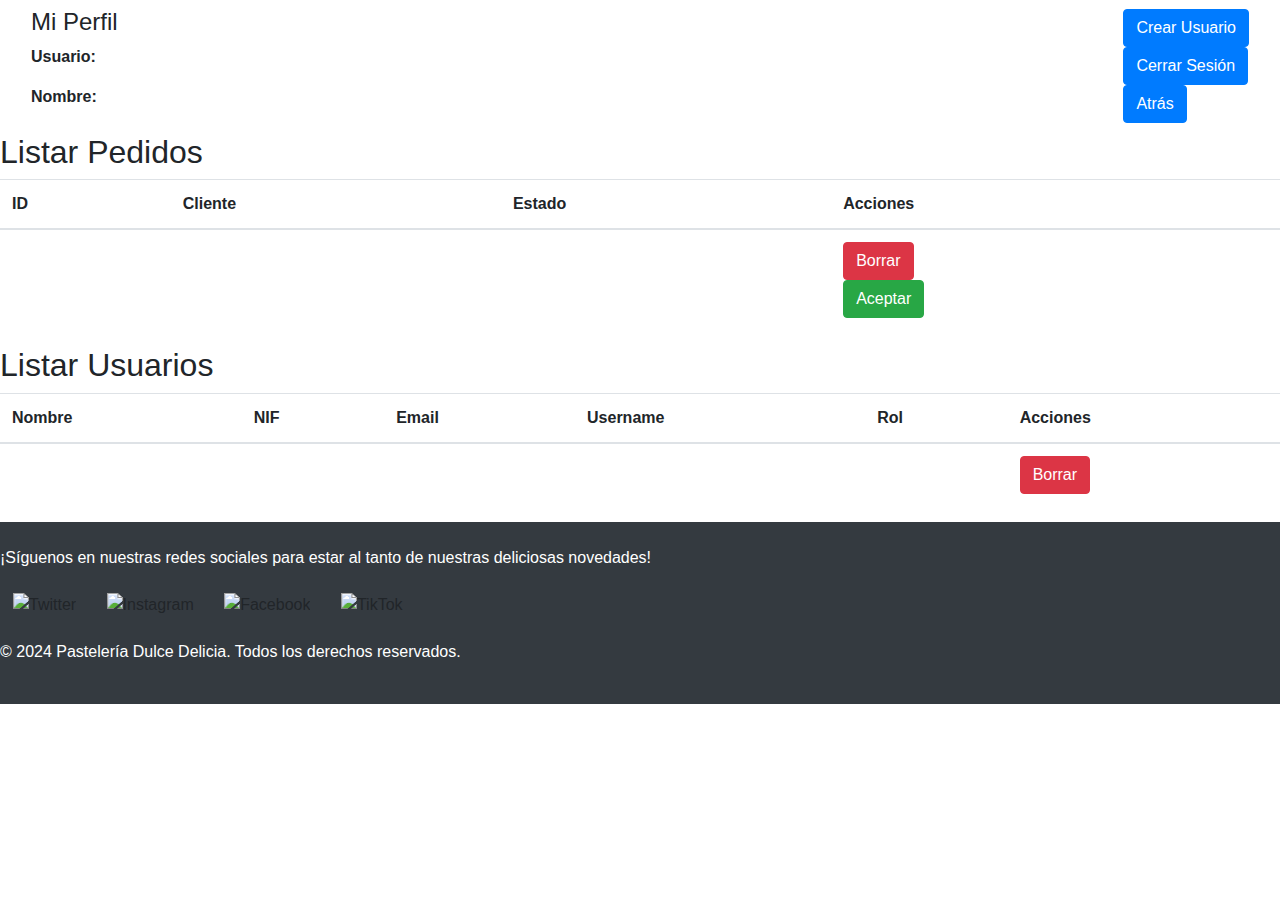
<file: src/main/resources/templates/BackOffice.html>
<!DOCTYPE html>
<html lang="es">

<head>
	<meta charset="UTF-8">
	<meta name="viewport" content="width=device-width, initial-scale=1.0">
	<title>Backoffice de administración de una pastelería</title>
	<link rel="stylesheet" href="https://stackpath.bootstrapcdn.com/bootstrap/4.5.2/css/bootstrap.min.css">
	<link rel="stylesheet" type="text/css" th:href="@{/styles/BackOffice.css}">
	<link rel="stylesheet" type="text/css" th:href="@{/styles/styles.css}">
	<link rel="stylesheet" href="https://cdnjs.cloudflare.com/ajax/libs/font-awesome/5.15.4/css/all.min.css">
	<script src="https://ajax.googleapis.com/ajax/libs/jquery/3.5.1/jquery.min.js"></script>
	<meta name="_csrf" th:content="${_csrf.token}">
    <meta name="_csrf_header" th:content="${_csrf.headerName}">


<body>

	<nav class="navbar">
		<div class="container-fluid">
			<!-- Mi perfil -->
			<div class="user-profile">
				<h4>Mi Perfil</h4>
				<p><strong>Usuario:</strong> <span th:text="${user.username}"></span></p>
				<p><strong>Nombre:</strong> <span th:text="${user.nombre}"></span></p>
				<p th:utext="'<strong>Apellidos:</strong> ' + ${user.apellido1} + ' ' + ${user.apellido2}"></p>
			</div>
			<div class="navbar-buttons">
				<a sec:authorize="hasRole('admin')" class="btn btn-primary" href="#crearUsuario" data-toggle="modal"
					data-target="#crearUsuarioModal">Crear Usuario</a>
				<form th:action="@{/logout}" method="POST" id="logoutForm">
					<button id="btn-logout" type="submit" class="btn btn-primary">Cerrar Sesión</button>
				</form>
				<a class="btn btn-primary" th:href="@{/index}">Atrás</a>
			</div>
		</div>
	</nav>

	<div sec:authorize="hasAnyRole('admin','pastelero')" class="page-content">
		<h2 id="listarPedidos">Listar Pedidos</h2>
		<!-- Aquí va la tabla para listar pedidos -->
		<table class="table">
			<thead>
				<tr>
					<th>ID</th>
					<th>Cliente</th>
					<th>Estado</th>
					<th>Acciones</th>
				</tr>
			</thead>
			<tbody>
				<tr th:each="pedido : ${pedidos}">
					<td th:text="${pedido.id}"></td>
					<td th:text="${pedido.cliente.username}"></td>
					<td th:text="${pedido.estado}"></td>
					<td>
						<!-- Botón para borrar pedido -->
						<form sec:authorize="hasRole('admin')" th:action="@{/borrarPedido}" method="post">
							<input type="hidden" th:name="idPedido" th:value="${pedido.id}">
							<button type="submit" class="btn btn-danger">Borrar</button>
						</form>

						<!-- Botón para aceptar pedido -->
						<form sec:authorize="hasRole('pastelero')" th:action="@{/aceptarPedido}" method="post">
							<input type="hidden" th:name="idPedido" th:value="${pedido.id}">
							<button type="submit" class="btn btn-success">Aceptar</button>
						</form>
					</td>
				</tr>
			</tbody>
		</table>

		<h2 sec:authorize="hasRole('admin')" id="listarUsuarios">Listar Usuarios</h2>
		<!-- Aquí va la tabla para listar usuarios -->
		<table sec:authorize="hasRole('admin')" class="table" id="usuarios">
			<thead>
				<tr>
					<th>Nombre</th>
					<th>NIF</th>
					<th>Email</th>
					<th>Username</th>
					<th>Rol</th>
					<th>Acciones</th>

				</tr>
			</thead>
			<tbody>
				<tr th:each="user : ${usuarios}">
					<td th:text="${user.nombre}"></td>
					<td th:text="${user.nif}"></td>
					<td th:text="${user.email}"></td>
					<td th:text="${user.username}"></td>
					<td><span th:each="rol : ${user.roles}" th:text="${rol.roleName} + ' '"></span></td>
					<td>
						<form th:action="@{/borrarUsuario}" method="post">
							<input type="hidden" th:name="userId" th:value="${user.userID}">
							<button type="submit" class="btn btn-danger">Borrar</button>
						</form>
					</td>
			</tbody>
		</table>
	</div>
	


	<div sec:authorize="hasRole('admin')" class="modal fade" id="crearUsuarioModal" tabindex="-1" role="dialog"
		aria-labelledby="crearUsuarioModalLabel" aria-hidden="true">
		<div class="modal-dialog" role="document">
			<div class="modal-content">
				<div class="modal-header">
					<h5 class="modal-title" id="crearUsuarioModalLabel">Crear Usuario</h5>
					<button type="button" class="close" data-dismiss="modal" aria-label="Close">
						<span aria-hidden="true">&times;</span>
					</button>
				</div>
				<div class="modal-body">
					<!-- Aquí va el formulario para crear usuarios -->
					<form  th:action="@{/CrearUsuario}" th:method="POST" >
						<label>Nombre</label>
						<input type="text" id="nombre" placeholder="Nombre" name="nombre" required>
						<br>
						<label>Apellido1</label>
						<input type="text" id="apellido1" placeholder="Apellido1" name="apellido1" required>
						<br>
						<label>Apellido2</label>
						<input type="text" id="apellido2" placeholder="Apellido2" name="apellido2" required>
						<br>
						<label>NIF</label>
						<input type="text" id="nif" placeholder="NIF" name="nif" required>
						<br>
						<label>Email</label>
						<input type="email" id="email" placeholder="Email" name="email" required>
						<br>
						<label>Usuario</label>
						<input type="text" id="username" placeholder="Usuario" name="username" required>
						<br>
						<label>Contraseña</label>
						<input type="password" id="password" placeholder="Contraseña" name="password" required>
						<br>
						<label>Confirmar contraseña</label>
						<input type="password" id="confirm_password" placeholder="Confirmar contraseña" required>
						<br>
						<label for="role">Selecciona un rol:</label>
						<select name="role" id="role" required>
							<option value="">Seleccione un rol</option>
							<option th:each="rol : ${roles}" th:value="${rol.id}" th:text="${rol.roleName}" ></option>
						</select>
						<br>
						<div id="campo-oculto" style="display: none;">						
							<label>Especialidad</label>
							<input type="text" id="especialidad" placeholder="Especialidad" name="especialidad">
							<br>
							<label>Experiencia</label>
							<input type="text" id="experiencia" placeholder="Experiencia" name="experiencia">
							<br>
						</div>				
						<button id="crearusuario" type="button" class="btn btn-primary">Crear Usuario</button>
					</form>
				</div>
				<div class="modal-footer">
					<button type="button" class="btn btn-secondary" data-dismiss="modal">Cerrar</button>
				</div>
			</div>
		</div>
	</div>


	<!-- Scripts -->
	<script src="https://cdn.jsdelivr.net/npm/@popperjs/core@2.5.4/dist/umd/popper.min.js"></script>
	<script src="https://stackpath.bootstrapcdn.com/bootstrap/4.5.2/js/bootstrap.min.js"></script>
	<script th:src="@{js/BackOffice.js}"></script>



	<!-- Footer con redes sociales y descripción -->
	<footer class="bg-dark text-white py-4">
		<!-- Descripción -->
		<p class="mb-3">¡Síguenos en nuestras redes sociales para estar al tanto de nuestras deliciosas novedades!</p>

		<!-- Redes Sociales -->
		<!-- Agrega una nueva clase "social-icon" para controlar el tamaño -->
		<div class="social-icons mb-3">
			<a href="#" class="btn btn-icon btn-social">
				<img th:src="@{/img/twitterico.png}" alt="Twitter" class="social-icon">
			</a>
			<a href="#" class="btn btn-icon btn-social">
				<img th:src="@{/img/instagramico.png}" alt="Instagram" class="social-icon">
			</a>
			<a href="#" class="btn btn-icon btn-social">
				<img th:src="@{/img/facebookicon.png}" alt="Facebook" class="social-icon">
			</a>
			<a href="#" class="btn btn-icon btn-social">
				<img th:src="@{/img/tiktokicon.png}" alt="TikTok" class="social-icon">
			</a>
		</div>

		<!-- Información de derechos reservados -->
		<p>&copy; 2024 Pastelería Dulce Delicia. Todos los derechos reservados.</p>
	</footer>
</body>

</html>
</file>
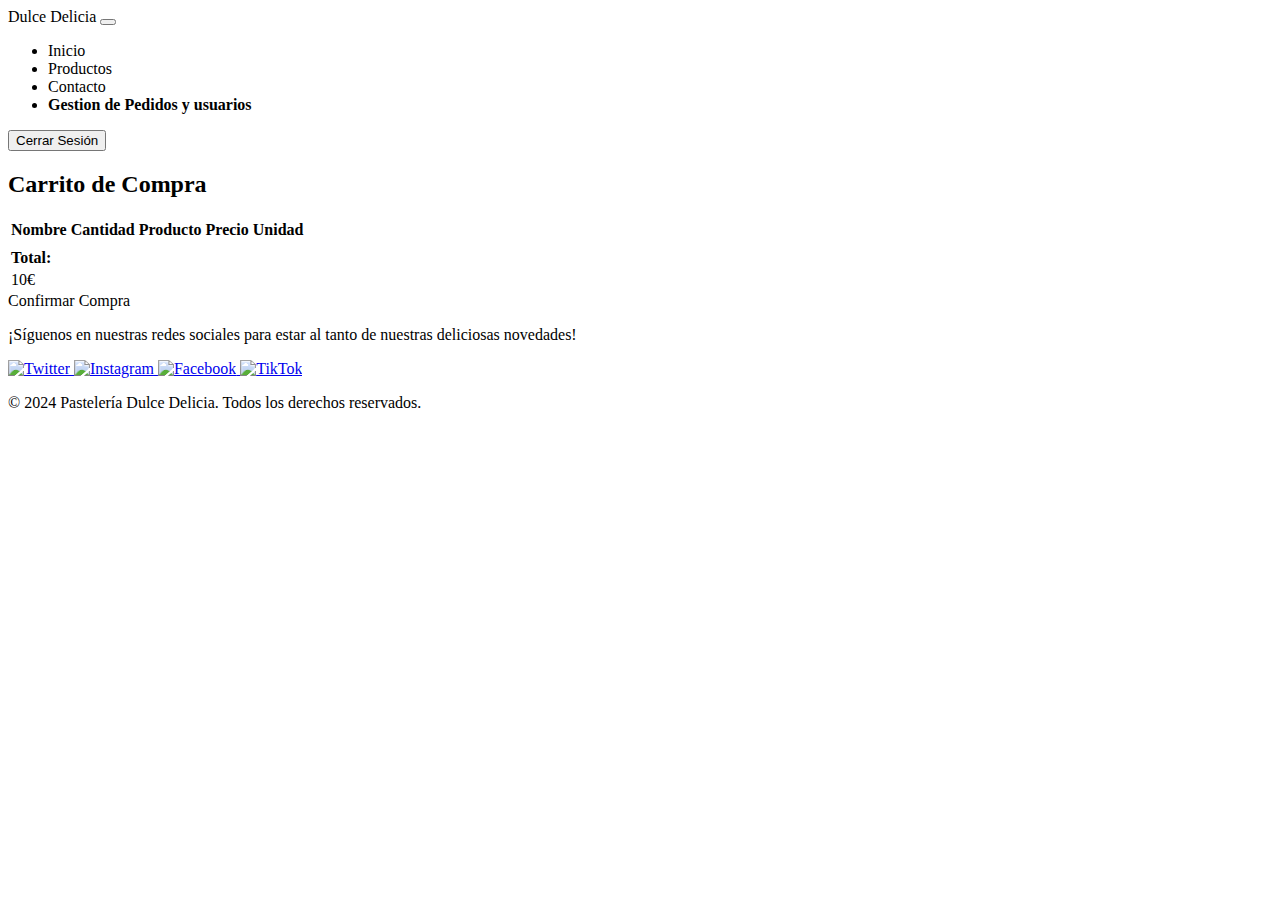
<file: src/main/resources/templates/carrito.html>
<!DOCTYPE html>
<html lang="es">
<head>
    <meta charset="UTF-8">
    <meta name="viewport" content="width=device-width, initial-scale=1, shrink-to-fit=no">
    <title>Carrito de Compra</title>
    <link rel="stylesheet" th:href="@{https://maxcdn.bootstrapcdn.com/bootstrap/4.5.2/css/bootstrap.min.css}">
    <link rel="stylesheet" type="text/css" th:href="@{/styles/carrito.css}"> <!-- Agrega tus estilos CSS personalizados -->
    <link rel="stylesheet" type="text/css" th:href="@{/styles/styles.css}"> <!-- Agrega tus estilos CSS personalizados -->

</head>
<body class="carrito-body"> <!-- Aplica un fondo claro similar al del index -->

<nav class="navbar navbar-expand-lg navbar-light bg-light">
    <a class="navbar-brand" th:href="@{/index}">Dulce Delicia</a>
    <button class="navbar-toggler" type="button" data-toggle="collapse" data-target="#navbarNav" aria-controls="navbarNav" aria-expanded="false" aria-label="Toggle navigation">
        <span class="navbar-toggler-icon"></span>
    </button>
    <div class="collapse navbar-collapse justify-content-center" id="navbarNav">
        <ul class="navbar-nav">
            <li class="nav-item active">
                <a class="nav-link" th:href="@{/index}">Inicio</a>
            </li>
            <li class="nav-item">
                <a class="nav-link" th:href="@{/productos}">Productos</a>
            </li>
            <li class="nav-item">
                <a class="nav-link" th:href="@{/contacto}">Contacto</a>
            </li>
             <li class="nav-item">
                <a class="nav-link" sec:authorize="hasAnyRole('admin','pastelero')" th:href="@{/BackOffice}"><strong>Gestion de Pedidos y usuarios</strong></a>
            </li>
        </ul>
    </div>

  <div class="ml-auto">
    <form th:action="@{/logout}" method="POST" id="logoutForm">
        <button type="submit" class="btn btn-outline-success my-2 my-sm-0">
            Cerrar Sesión
        </button>
    </form>
</div>

</nav>

<div class="container mt-4"> <!-- Agrega un margen superior para separar el contenido del navbar -->

    <h2>Carrito de Compra</h2>
    <div class="table-responsive"> <!-- Hace que la tabla sea responsive en dispositivos pequeños -->
        <table class="table table-striped"> <!-- Utiliza una tabla con rayas y bordes -->
            <thead class="thead-dark"> <!-- Utiliza un encabezado oscuro para la tabla -->
                <tr>
                    <th>Nombre</th>
                    <th>Cantidad Producto</th>
                    <th>Precio Unidad</th>
                </tr>
            </thead>
            <tbody>
                <tr th:each="producto : ${carritos.entrySet()}">
                    <td th:text="${producto.value.nombre}"></td>
                    <td th:text="${producto.value.cantidad_producto}"></td>
                    <td th:text="${producto.value.precio} +' '+'€'"></td>
                </tr>
            </tbody>
        </table>
    </div>
     <div class="table-responsive"> <!-- Hace que la tabla sea responsive en dispositivos pequeños -->
        <table class="table table-striped"> <!-- Utiliza una tabla con rayas y bordes -->
            <thead class="thead-dark"> <!-- Utiliza un encabezado oscuro para la tabla -->
         <thead>
                <tr>
                    <th>Total:</th>
                </tr>
            </thead>
            <tbody>
                <tr>
                    <td th:text="@{${total}}+' '+'€'">10€</td>
                </tr>
            </tbody>
        </table>
    </div>
           

    <div class="row justify-content-end mt-4"> <!-- Alinea el botón a la derecha y agrega margen superior -->
        <a id="confirmar-compra" class="btn btn-success mr-2" th:href="@{/pago}">Confirmar Compra</a>
    </div>

</div>
<!-- Footer -->
    <footer class="bg-dark text-white py-4">
        <!-- Descripción -->
        <p class="mb-3">¡Síguenos en nuestras redes sociales para estar al tanto de nuestras deliciosas novedades!</p>
        <!-- Redes Sociales -->
        <!-- Agrega una nueva clase "social-icon" para controlar el tamaño -->
        <div class="social-icons mb-3">
            <a href="#" class="btn btn-icon btn-social">
                <img th:src="@{/img/twitterico.png}" alt="Twitter" class="social-icon">
            </a>
            <a href="#" class="btn btn-icon btn-social">
                <img th:src="@{/img/instagramico.png}" alt="Instagram" class="social-icon">
            </a>
            <a href="#" class="btn btn-icon btn-social">
                <img  th:src="@{/img/facebookicon.png}" alt="Facebook" class="social-icon">
            </a>
            <a href="#" class="btn btn-icon btn-social">
                <img  th:src="@{/img/tiktokicon.png}" alt="TikTok" class="social-icon">
            </a>
        </div>
        <!-- Información de derechos reservados -->
        <p>&copy; 2024 Pastelería Dulce Delicia. Todos los derechos reservados.</p>
    </footer>

<script th:src="@{https://code.jquery.com/jquery-3.6.0.min.js}"></script>
<script th:src="@{js/carrito.js}"></script>

</body>
</html>
</file>
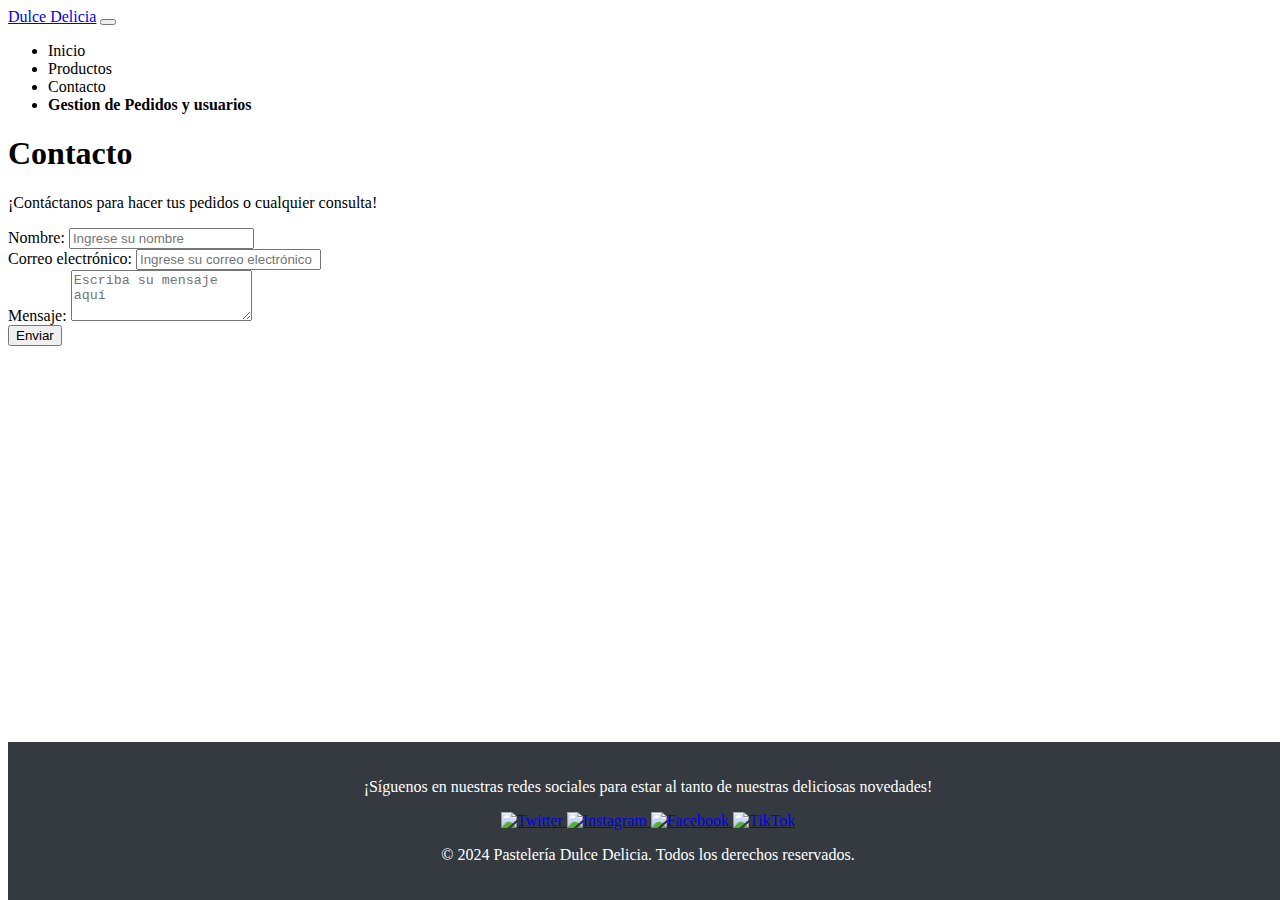
<file: src/main/resources/templates/contacto.html>
<!DOCTYPE html>
<html lang="es">

<head>
    <meta charset="UTF-8">
    <meta name="viewport" content="width=device-width, initial-scale=1.0">
    <title>Contacto</title>
    <link rel="stylesheet" type="text/css" th:href="@{https://cdn.datatables.net/1.10.25/css/jquery.dataTables.css}">
    <link rel="stylesheet" type="text/css" th:href="@{https://maxcdn.bootstrapcdn.com/bootstrap/4.5.2/css/bootstrap.min.css}">
    <link rel="stylesheet" type="text/css" th:href="@{/styles/styles.css}">
    <script type="text/javascript" charset="utf8" th:src="@{https://code.jquery.com/jquery-3.6.0.min.js}"></script>
    <script type="text/javascript" charset="utf8" th:src="@{https://cdn.datatables.net/1.10.25/js/jquery.dataTables.js}"></script>
    <script th:src="@{js/script.js}"></script>
    <style>
        /* Estilos para el footer */
        footer {
            position: absolute;
            bottom: 0;
            width: 100%;
            background-color: #343a40; /* Cambia el color de fondo según tus preferencias */
            color: white;
            text-align: center;
            padding: 20px 0;
        }
    </style>
</head>

<body>
    <!-- Barra de navegación -->
    <nav class="navbar navbar-expand-lg navbar-light bg-light">
        <a class="navbar-brand" href="#">Dulce Delicia</a>
        <button class="navbar-toggler" type="button" data-toggle="collapse" data-target="#navbarNav"
            aria-controls="navbarNav" aria-expanded="false" aria-label="Toggle navigation">
            <span class="navbar-toggler-icon"></span>
        </button>
        <div class="collapse navbar-collapse justify-content-center" id="navbarNav">
            <ul class="navbar-nav">
                <li class="nav-item active">
                    <a class="nav-link" th:href="@{/index}">Inicio</a>
                </li>
                <li class="nav-item">
                    <a class="nav-link" th:href="@{/productos}">Productos</a>
                </li>
                <li class="nav-item">
                    <a class="nav-link" th:href="@{/contacto}">Contacto</a>
                </li>
                <li class="nav-item">
                	<a class="nav-link" sec:authorize="hasAnyRole('admin','pastelero')" th:href="@{/BackOffice}"><strong>Gestion de Pedidos y usuarios</strong></a>
                </li>
            </ul>
        </div>
    </nav>

    <!-- Contenido de la página -->
    <div class="container">
        <h1>Contacto</h1>
        <p>¡Contáctanos para hacer tus pedidos o cualquier consulta!</p>
        <!-- Formulario de contacto (puedes agregar más campos según sea necesario) -->
        <form>
            <div class="form-group">
                <label for="nombre">Nombre:</label>
                <input type="text" class="form-control" id="nombre" placeholder="Ingrese su nombre">
            </div>
            <div class="form-group">
                <label for="email">Correo electrónico:</label>
                <input type="email" class="form-control" id="email" placeholder="Ingrese su correo electrónico">
            </div>
            <div class="form-group">
                <label for="mensaje">Mensaje:</label>
                <textarea class="form-control" id="mensaje" rows="3" placeholder="Escriba su mensaje aquí"></textarea>
            </div>
            <button type="submit" class="btn btn-primary">Enviar</button>
        </form>
    </div>

    <!-- Mapa de Google Maps -->
    <div class="map-container">
        <iframe src="https://www.google.com/maps/embed?pb=!1m18!1m12!1m3!1d387164.7003158004!2d-74.25819581493604!3d40.70531177927865!2m3!1f0!2f0!3f0!3m2!1i1024!2i768!4f13.1!3m3!1m2!1s0x89c24fa5d33f083b%3A0xc80b8f06e177fe62!2sNew%20York%2C%20EE.%20UU.!5e0!3m2!1ses!2ses!4v1637076189672!5m2!1ses!2ses"  width="50%" height="400" style="border:0;" allowfullscreen="" loading="lazy"></iframe>
    </div>

    <!-- Footer -->
    <footer class="bg-dark text-white py-4">
        <!-- Descripción -->
        <p class="mb-3">¡Síguenos en nuestras redes sociales para estar al tanto de nuestras deliciosas novedades!</p>
        <!-- Redes Sociales -->
        <!-- Agrega una nueva clase "social-icon" para controlar el tamaño -->
        <div class="social-icons mb-3">
            <a href="#" class="btn btn-icon btn-social">
                <img th:src="@{/img/twitterico.png}" alt="Twitter" class="social-icon">
            </a>
            <a href="#" class="btn btn-icon btn-social">
                <img th:src="@{/img/instagramico.png}" alt="Instagram" class="social-icon">
            </a>
            <a href="#" class="btn btn-icon btn-social">
                <img  th:src="@{/img/facebookicon.png}" alt="Facebook" class="social-icon">
            </a>
            <a href="#" class="btn btn-icon btn-social">
                <img  th:src="@{/img/tiktokicon.png}" alt="TikTok" class="social-icon">
            </a>
        </div>
        <!-- Información de derechos reservados -->
        <p>&copy; 2024 Pastelería Dulce Delicia. Todos los derechos reservados.</p>
    </footer>

    <script th:src="@{https://code.jquery.com/jquery-3.6.0.min.js}"></script>
    <script th:src="@{https://cdn.jsdelivr.net/npm/@popperjs/core@2.11.6/dist/umd/popper.min.js}"></script>
    <script th:src="@{https://maxcdn.bootstrapcdn.com/bootstrap/4.5.2/js/bootstrap.min.js}"></script>
</body>

</html>
</file>
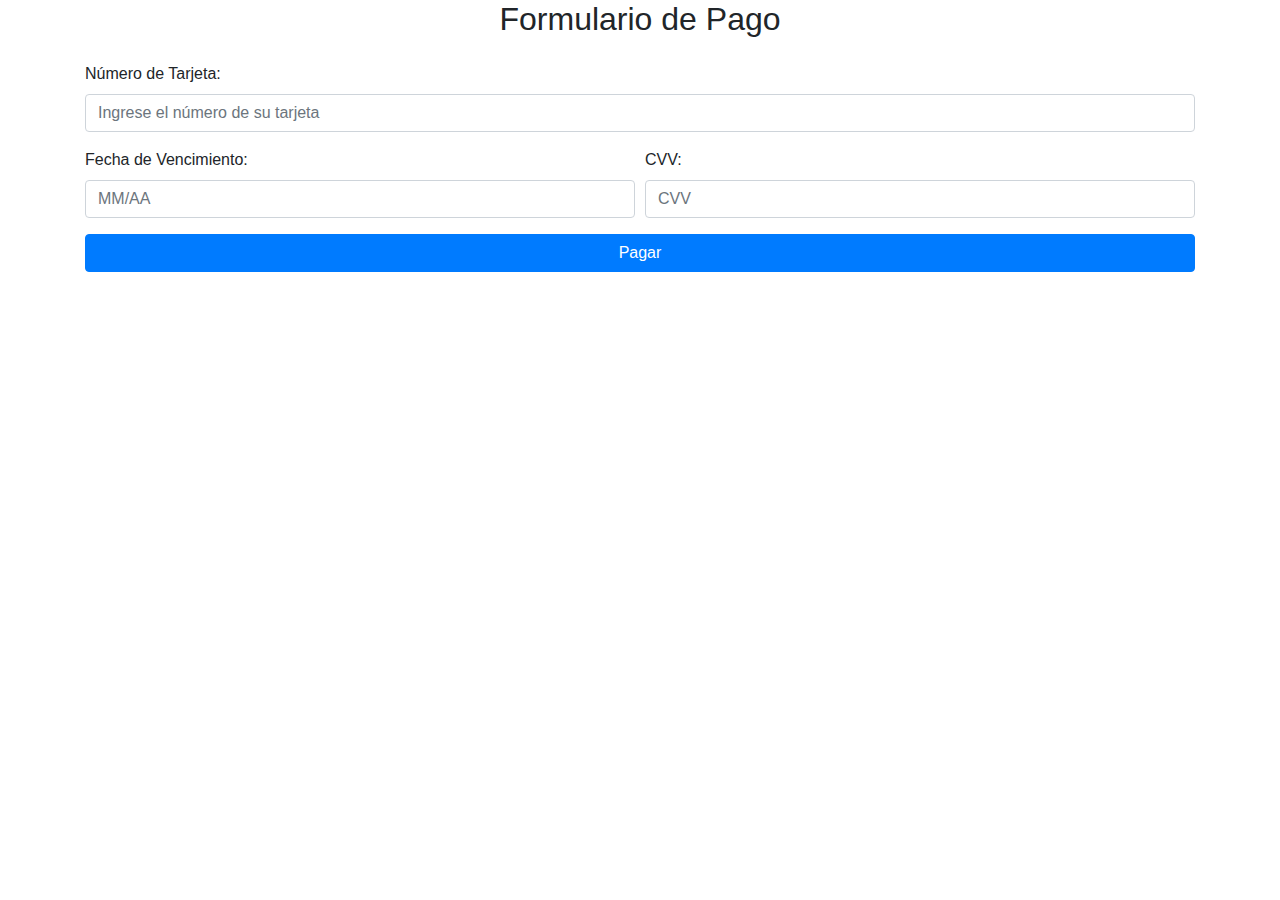
<file: src/main/resources/templates/pago.html>
<!DOCTYPE html>
<html lang="es">
<head>
  <meta charset="UTF-8">
  <meta name="viewport" content="width=device-width, initial-scale=1.0">
  <title>Formulario de Pago</title>
  <!-- Agregar Bootstrap CSS -->
  <link href="https://stackpath.bootstrapcdn.com/bootstrap/4.5.2/css/bootstrap.min.css" rel="stylesheet">
   <link rel="stylesheet" type="text/css" th:href="@{/styles/pago.css}">
</head>
<body>
  <div class="container">
    <h2 class="text-center mb-4">Formulario de Pago</h2>
    <form id="payment-form" th:action="@{/resumen}" th:method="@{POST}">
      <div class="form-group">
        <label for="card-number">Número de Tarjeta:</label>
        <input type="text" class="form-control" id="card-number"  placeholder="Ingrese el número de su tarjeta" name="card-number">
      </div>
      <div class="form-row">
        <div class="form-group col-md-6">
          <label for="expiry">Fecha de Vencimiento:</label>
          <input type="text" class="form-control" id="expiry"  placeholder="MM/AA" name="expiry">
        </div>
        <div class="form-group col-md-6">
          <label for="cvv">CVV:</label>
          <input type="text" class="form-control" id="cvv" placeholder="CVV" name="cvv">
        </div>
      </div>
      <button type="submit" class="btn btn-primary btn-block">Pagar</button>
    </form>
  </div>

  <!-- Agregar Bootstrap JS -->
  <script th:src="@{https://cdnjs.cloudflare.com/ajax/libs/jquery/3.5.1/jquery.min.js}"></script>
  <script th:src="@{https://stackpath.bootstrapcdn.com/bootstrap/4.5.2/js/bootstrap.min.js}"></script>
  <script th:src="@{js/pago.js}"></script>


</body>
</html>
</file>
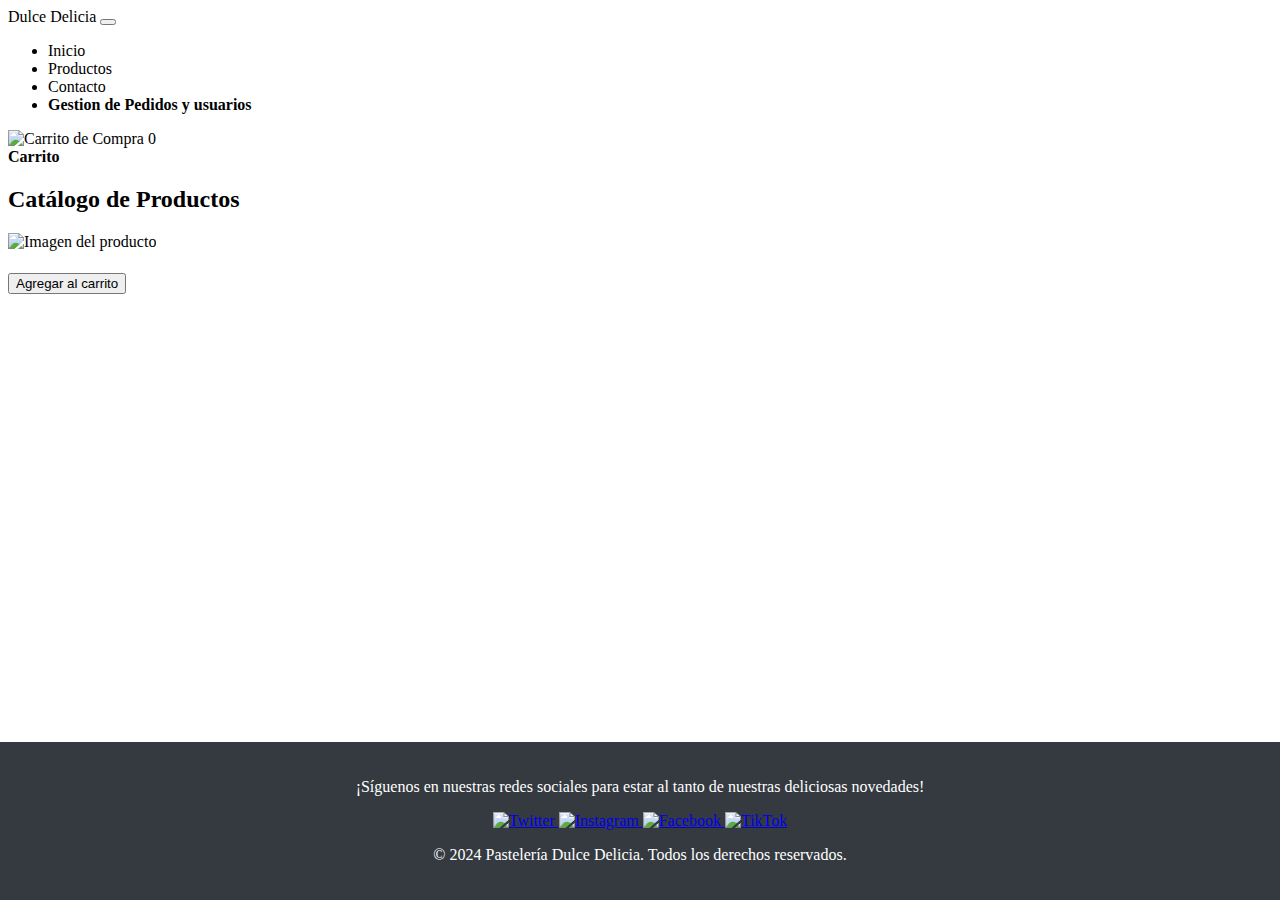
<file: src/main/resources/templates/productos.html>
<!DOCTYPE html>
<html lang="es">

<head>
    <meta charset="UTF-8">
    <meta name="viewport" content="width=device-width, initial-scale=1, shrink-to-fit=no">
    <title>Catálogo de Productos</title>
    <link rel="stylesheet" th:href="@{https://maxcdn.bootstrapcdn.com/bootstrap/4.5.2/css/bootstrap.min.css}">
    <link rel="stylesheet" th:href="@{styles/styles.css}">
    <meta name="_csrf" th:content="${_csrf.token}">
    <meta name="_csrf_header" th:content="${_csrf.headerName}">
    <style>
        /* Estilos para el footer */
        footer {
            position: fixed;
            left: 0;
            bottom: 0;
            width: 100%;
            background-color: #343a40; /* Cambia el color de fondo según tus preferencias */
            color: white;
            text-align: center;
            padding: 20px 0;
        }
    </style>
</head>

<body>
    <nav class="navbar navbar-expand-lg navbar-light bg-light">
        <a class="navbar-brand" th:href="@{/index}">Dulce Delicia</a>
        <button class="navbar-toggler" type="button" data-toggle="collapse" data-target="#navbarNav"
            aria-controls="navbarNav" aria-expanded="false" aria-label="Toggle navigation">
            <span class="navbar-toggler-icon"></span>
        </button>
        <div class="collapse navbar-collapse justify-content-center" id="navbarNav">
            <ul class="navbar-nav">
                <li class="nav-item active">
                    <a class="nav-link" th:href="@{/index}">Inicio</a>
                </li>
                <li class="nav-item">
                    <a class="nav-link" th:href="@{/productos}">Productos</a>
                </li>
                <li class="nav-item">
                    <a class="nav-link" th:href="@{/contacto}">Contacto</a>
                </li>
                <li class="nav-item">
               	 	<a class="nav-link" sec:authorize="hasAnyRole('admin','pastelero')" th:href="@{/BackOffice}"><strong>Gestion de Pedidos y usuarios</strong></a>
                </li>
            </ul>
        </div>
        <!-- Icono de carrito de compra -->
        <div id="cart-icon" onclick="window.location.href='/carrito';" style="cursor: pointer;">
            <img th:src="@{img/carritoicono.png}" alt="Carrito de Compra">
            <span class="badge badge-pill badge-danger" id="cart-count">0</span>
            <p style="margin: 0;"><b>Carrito</b></p>
        </div>
    </nav>

    <!-- Catálogo de Productos -->
    <div class="container">
        <h2>Catálogo de Productos</h2>
        <div class="row">
            <div class="container">
                <div class="row">
                    <!-- Itera sobre los productos y muestra cada uno -->
                    <div class="col-md-4 mb-4" th:each="producto : ${productos}">
                        <div class="card">
                            <div class="card-body">
                                <img class="card-img-top" th:src="@{'img/' + ${producto.imagen}}" alt="Imagen del producto">
                                <h5 class="card-title" th:text="${producto.nombre}"></h5>
                                <p class="card-text" th:text="${producto.descripcion}"></p>
                                <p class="card-text" th:text="'Precio: ' + ${producto.precio} + '€'"></p>
<button class="btn btn-primary add-to-cart"
        th:attr="data-name=${producto.nombre}, data-id_producto=${producto.id_producto},data-price=${producto.precio}">
    Agregar al carrito
</button>                           </div>
                        </div>
                    </div>
                </div>
            </div>
        </div>
    </div>

    <!-- Footer con redes sociales y descripción -->
    <footer class="bg-dark text-white py-4">
        <!-- Descripción -->
        <p class="mb-3">¡Síguenos en nuestras redes sociales para estar al tanto de nuestras deliciosas novedades!</p>
        <!-- Redes Sociales -->
        <!-- Agrega una nueva clase "social-icon" para controlar el tamaño -->
        <div class="social-icons mb-3">
            <a href="#" class="btn btn-icon btn-social">
                <img th:src="@{/img/twitterico.png}" alt="Twitter" class="social-icon">
            </a>
            <a href="#" class="btn btn-icon btn-social">
                <img th:src="@{/img/instagramico.png}" alt="Instagram" class="social-icon">
            </a>
            <a href="#" class="btn btn-icon btn-social">
                <img th:src="@{/img/facebookicon.png}" alt="Facebook" class="social-icon">
            </a>
            <a href="#" class="btn btn-icon btn-social">
                <img th:src="@{/img/tiktokicon.png}" alt="TikTok" class="social-icon">
            </a>
        </div>

        <!-- Información de derechos reservados -->
        <p>&copy; 2024 Pastelería Dulce Delicia. Todos los derechos reservados.</p>
    </footer>

    <!-- Scripts -->
    <script th:src="@{https://code.jquery.com/jquery-3.6.0.min.js}"></script>
    <script th:src="@{https://cdn.jsdelivr.net/npm/sweetalert2@11}"></script>
    <script th:src="@{js/carrito.js}"></script>

</body>

</html>
</file>
